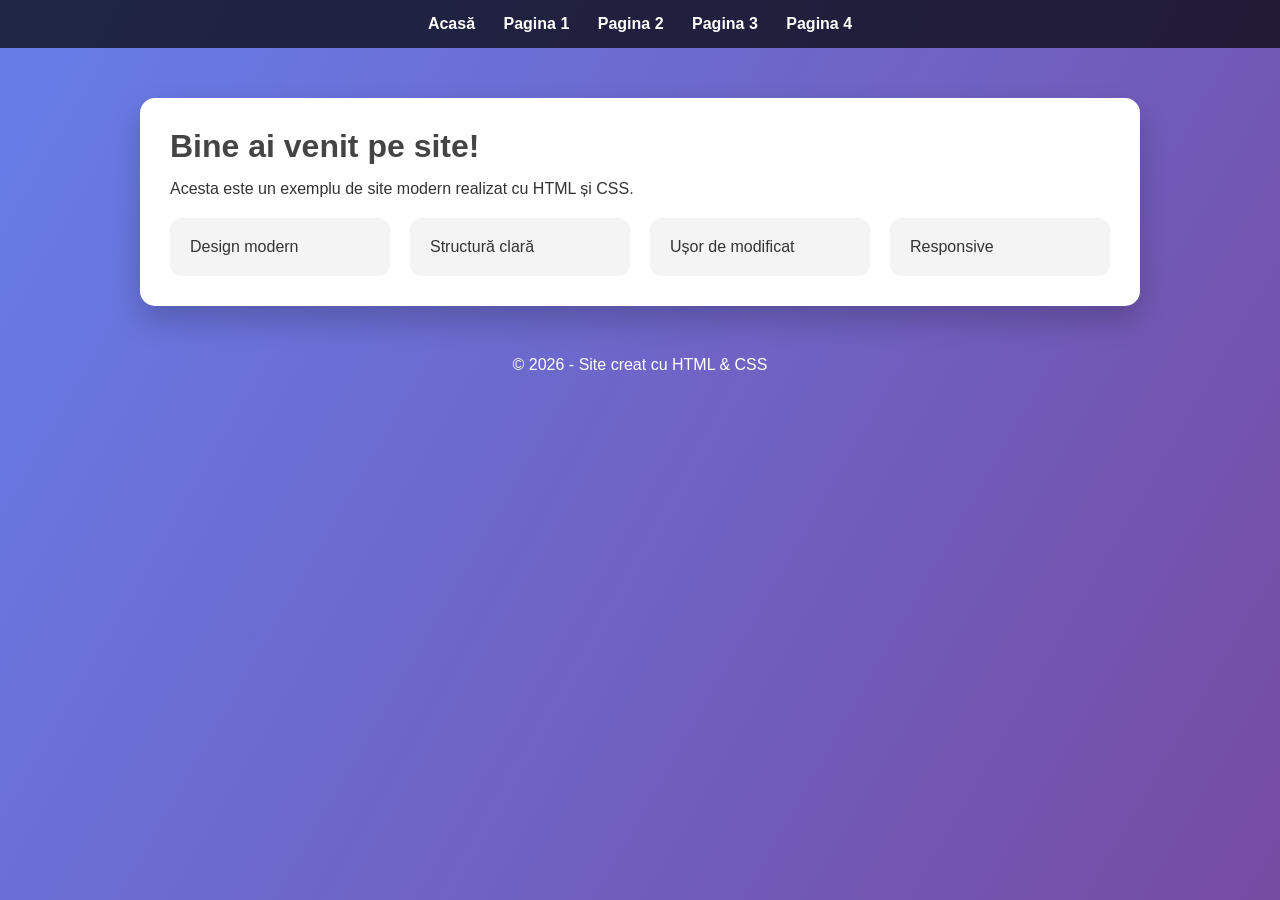
<file: index.html>
<!DOCTYPE html>
<html lang="ro">
<head>
    <meta charset="UTF-8">
    <title>Site Modern</title>
    <link rel="stylesheet" href="style.css">
</head>
<body>

<header>
    <nav>
        <a href="index.html">Acasă</a>
        <a href="pagina1.html">Pagina 1</a>
        <a href="pagina2.html">Pagina 2</a>
        <a href="pagina3.html">Pagina 3</a>
        <a href="pagina4.html">Pagina 4</a>
    </nav>
</header>

<div class="container">
    <h1>Bine ai venit pe site!</h1>
    <p>Acesta este un exemplu de site modern realizat cu HTML și CSS.</p>

    <div class="cards">
        <div class="card">Design modern</div>
        <div class="card">Structură clară</div>
        <div class="card">Ușor de modificat</div>
        <div class="card">Responsive</div>
    </div>
</div>

<footer>
    <p>© 2026 - Site creat cu HTML & CSS</p>
</footer>

</body>
</html>
</file>
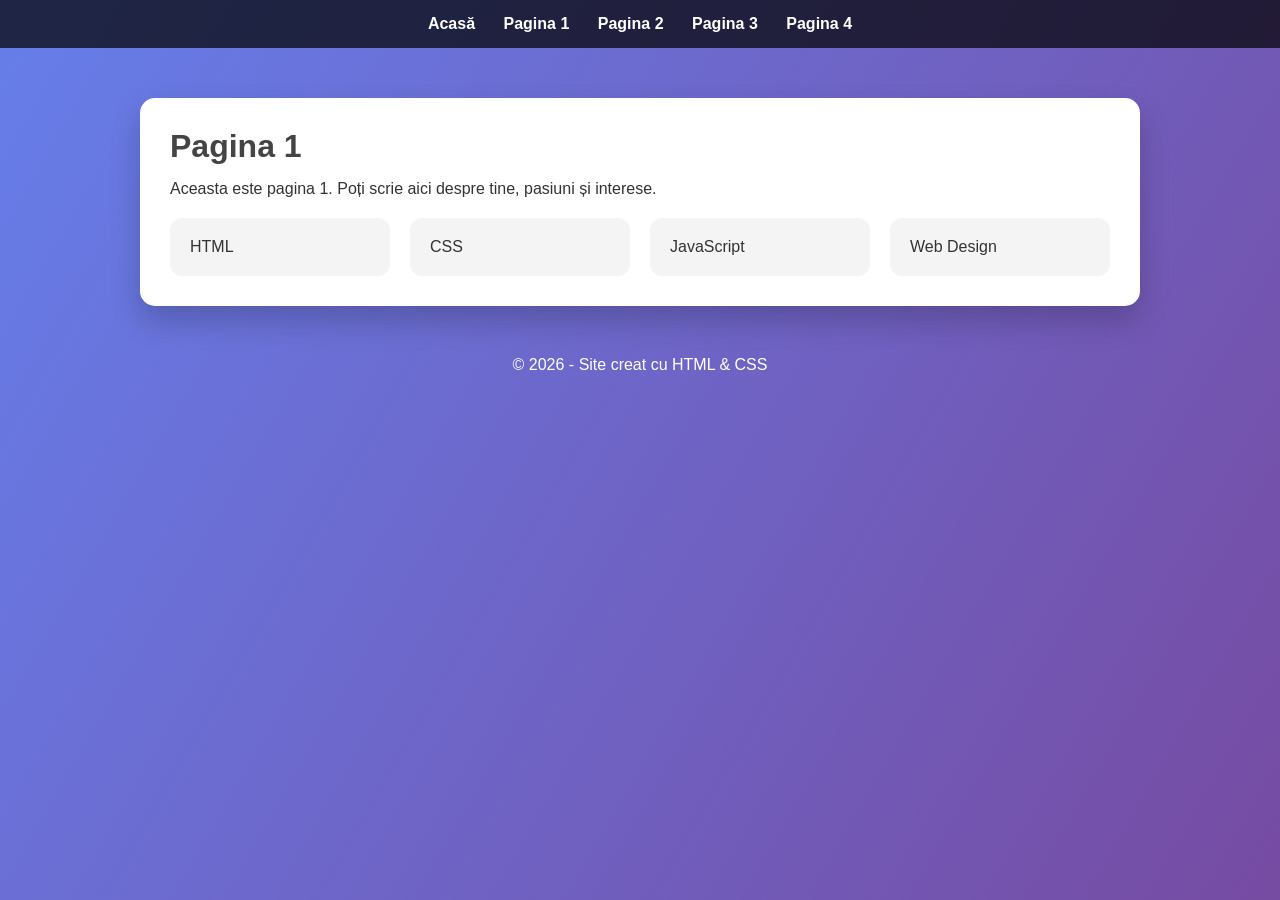
<file: pagina1.html>
<!DOCTYPE html>
<html lang="ro">
<head>
    <meta charset="UTF-8">
    <title>Pagina 1</title>
    <link rel="stylesheet" href="style.css">
</head>
<body>

<header>
    <nav>
        <a href="index.html">Acasă</a>
        <a href="pagina1.html">Pagina 1</a>
        <a href="pagina2.html">Pagina 2</a>
        <a href="pagina3.html">Pagina 3</a>
        <a href="pagina4.html">Pagina 4</a>
    </nav>
</header>

<div class="container">
    <h1>Pagina 1</h1>
    <p>Aceasta este pagina 1. Poți scrie aici despre tine, pasiuni și interese.</p>

    <div class="cards">
        <div class="card">HTML</div>
        <div class="card">CSS</div>
        <div class="card">JavaScript</div>
        <div class="card">Web Design</div>
    </div>
</div>

<footer>
    <p>© 2026 - Site creat cu HTML & CSS</p>
</footer>

</body>
</html>
</file>
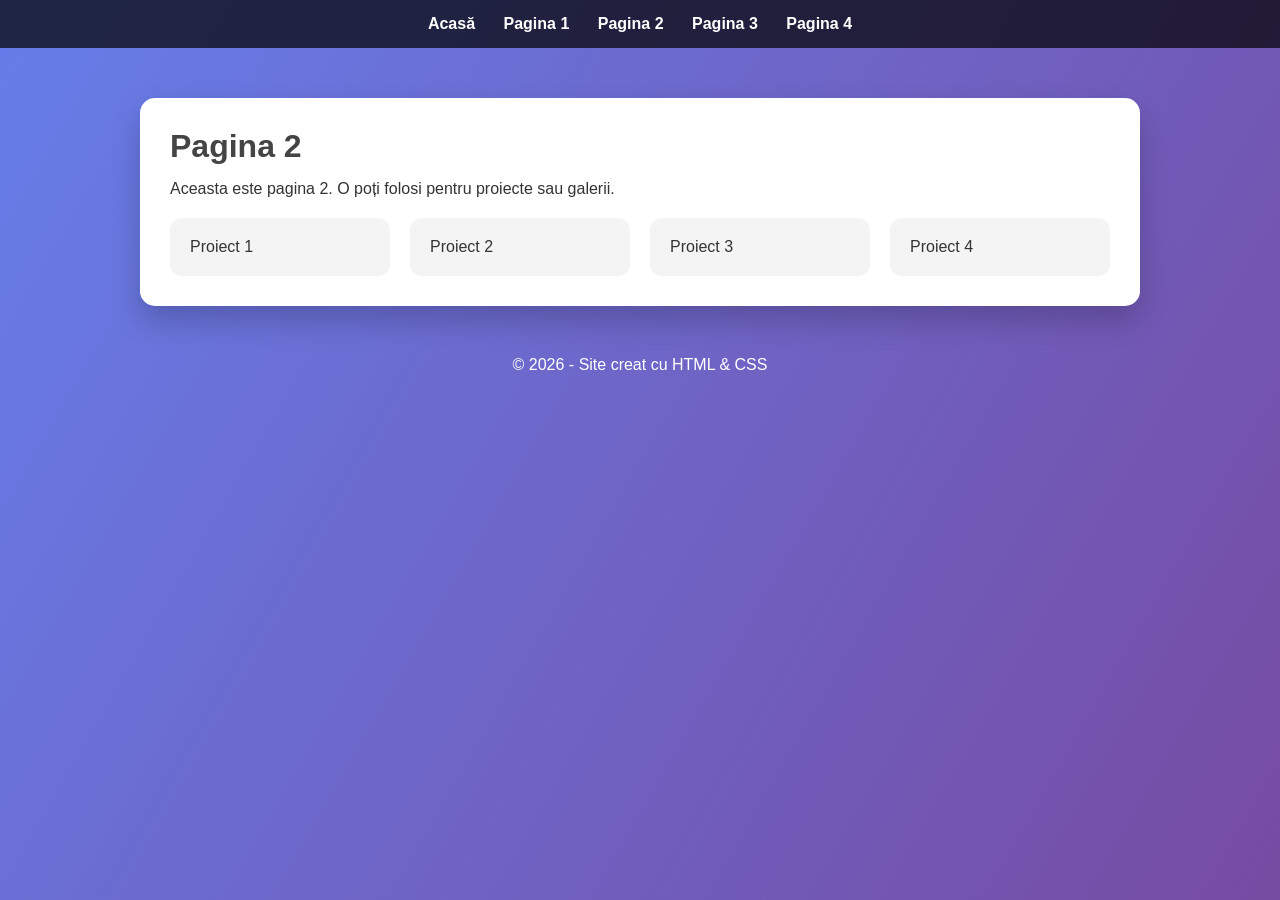
<file: pagina2.html>
<!DOCTYPE html>
<html lang="ro">
<head>
    <meta charset="UTF-8">
    <title>Pagina 2</title>
    <link rel="stylesheet" href="style.css">
</head>
<body>

<header>
    <nav>
        <a href="index.html">Acasă</a>
        <a href="pagina1.html">Pagina 1</a>
        <a href="pagina2.html">Pagina 2</a>
        <a href="pagina3.html">Pagina 3</a>
        <a href="pagina4.html">Pagina 4</a>
    </nav>
</header>

<div class="container">
    <h1>Pagina 2</h1>
    <p>Aceasta este pagina 2. O poți folosi pentru proiecte sau galerii.</p>

    <div class="cards">
        <div class="card">Proiect 1</div>
        <div class="card">Proiect 2</div>
        <div class="card">Proiect 3</div>
        <div class="card">Proiect 4</div>
    </div>
</div>

<footer>
    <p>© 2026 - Site creat cu HTML & CSS</p>
</footer>

</body>
</html>
</file>
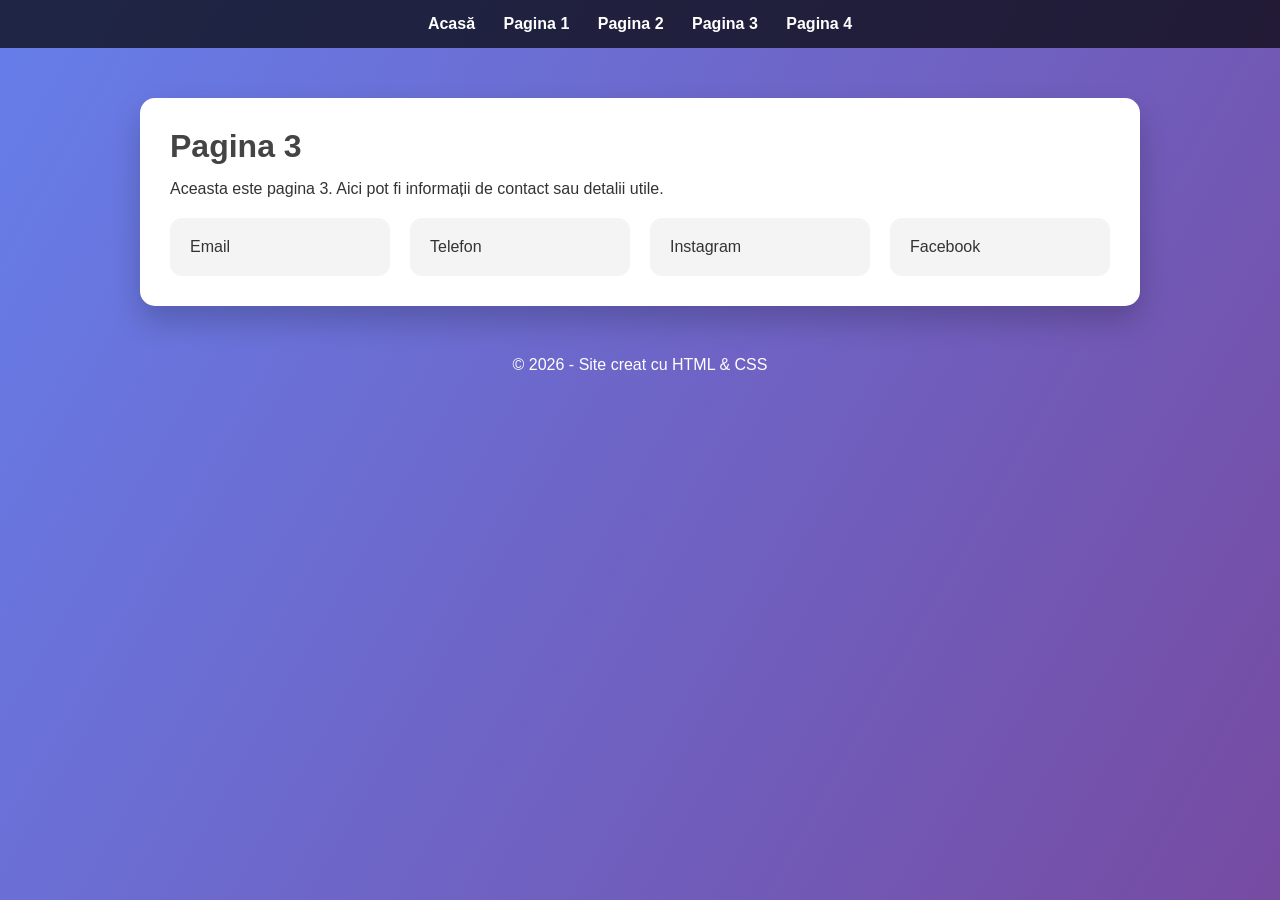
<file: pagina3.html>
<!DOCTYPE html>
<html lang="ro">
<head>
    <meta charset="UTF-8">
    <title>Pagina 3</title>
    <link rel="stylesheet" href="style.css">
</head>
<body>

<header>
    <nav>
        <a href="index.html">Acasă</a>
        <a href="pagina1.html">Pagina 1</a>
        <a href="pagina2.html">Pagina 2</a>
        <a href="pagina3.html">Pagina 3</a>
        <a href="pagina4.html">Pagina 4</a>
    </nav>
</header>

<div class="container">
    <h1>Pagina 3</h1>
    <p>Aceasta este pagina 3. Aici pot fi informații de contact sau detalii utile.</p>

    <div class="cards">
        <div class="card">Email</div>
        <div class="card">Telefon</div>
        <div class="card">Instagram</div>
        <div class="card">Facebook</div>
    </div>
</div>

<footer>
    <p>© 2026 - Site creat cu HTML & CSS</p>
</footer>

</body>
</html>
</file>
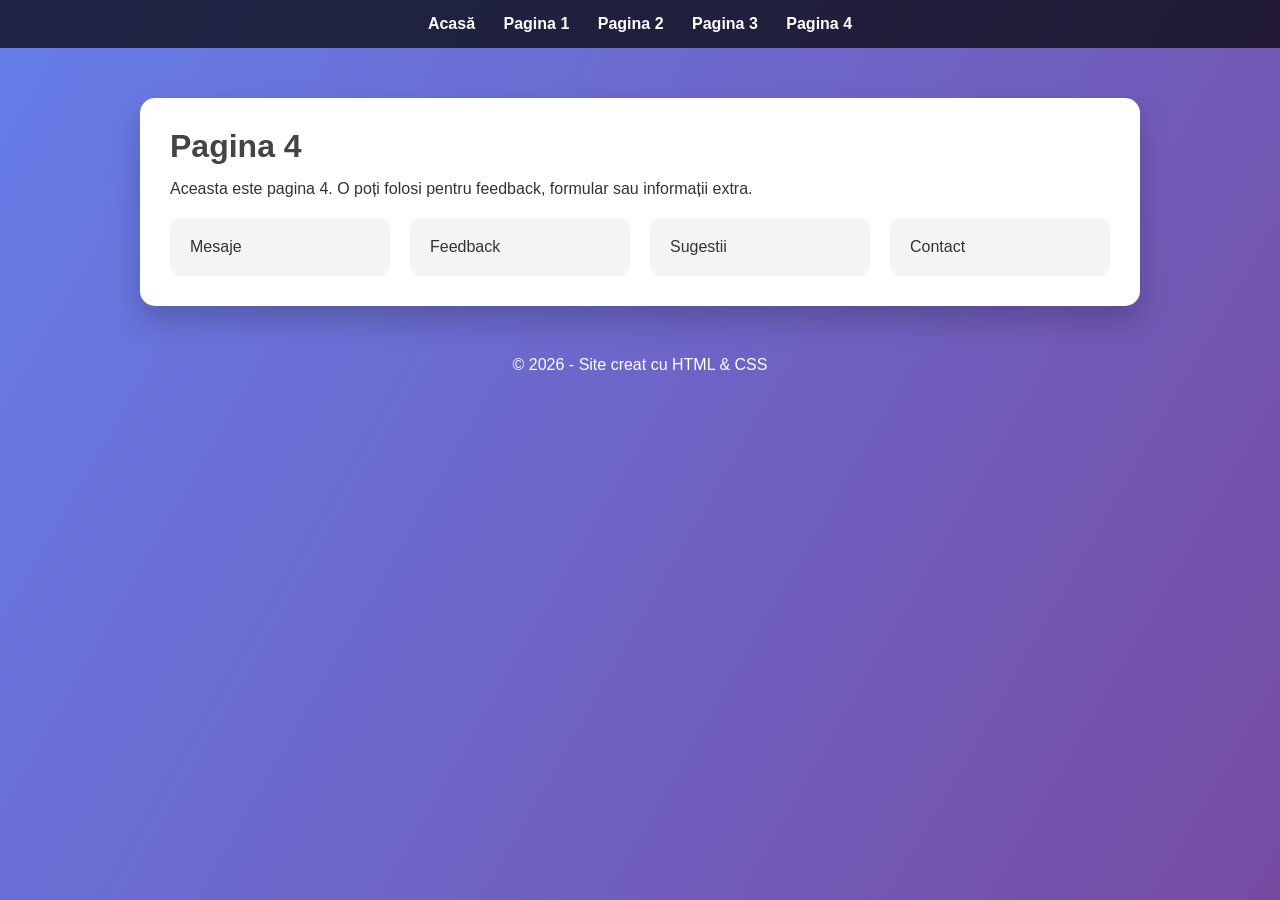
<file: pagina4.html>
<!DOCTYPE html>
<html lang="ro">
<head>
    <meta charset="UTF-8">
    <title>Pagina 4</title>
    <link rel="stylesheet" href="style.css">
</head>
<body>

<header>
    <nav>
        <a href="index.html">Acasă</a>
        <a href="pagina1.html">Pagina 1</a>
        <a href="pagina2.html">Pagina 2</a>
        <a href="pagina3.html">Pagina 3</a>
        <a href="pagina4.html">Pagina 4</a>
    </nav>
</header>

<div class="container">
    <h1>Pagina 4</h1>
    <p>Aceasta este pagina 4. O poți folosi pentru feedback, formular sau informații extra.</p>

    <div class="cards">
        <div class="card">Mesaje</div>
        <div class="card">Feedback</div>
        <div class="card">Sugestii</div>
        <div class="card">Contact</div>
    </div>
</div>

<footer>
    <p>© 2026 - Site creat cu HTML & CSS</p>
</footer>

</body>
</html>
</file>
<file: style.css>
* {
    margin: 0;
    padding: 0;
    box-sizing: border-box;
    font-family: Arial, sans-serif;
}

body {
    background: linear-gradient(120deg, #667eea, #764ba2);
    min-height: 100vh;
    color: #333;
}

header {
    background: rgba(0,0,0,0.7);
    padding: 15px;
    text-align: center;
}

nav a {
    color: white;
    text-decoration: none;
    margin: 0 12px;
    font-weight: bold;
    transition: 0.3s;
}

nav a:hover {
    color: #ffd700;
}

.container {
    max-width: 1000px;
    margin: 50px auto;
    background: white;
    padding: 30px;
    border-radius: 15px;
    box-shadow: 0 15px 30px rgba(0,0,0,0.2);
}

h1 {
    margin-bottom: 15px;
    color: #444;
}

.cards {
    display: grid;
    grid-template-columns: repeat(auto-fit, minmax(220px, 1fr));
    gap: 20px;
    margin-top: 20px;
}

.card {
    background: #f4f4f4;
    padding: 20px;
    border-radius: 12px;
    transition: 0.3s;
    cursor: pointer;
}

.card:hover {
    transform: translateY(-5px);
    box-shadow: 0 8px 15px rgba(0,0,0,0.2);
}

footer {
    text-align: center;
    color: white;
    margin-top: 40px;
    padding-bottom: 20px;
}
</file>
